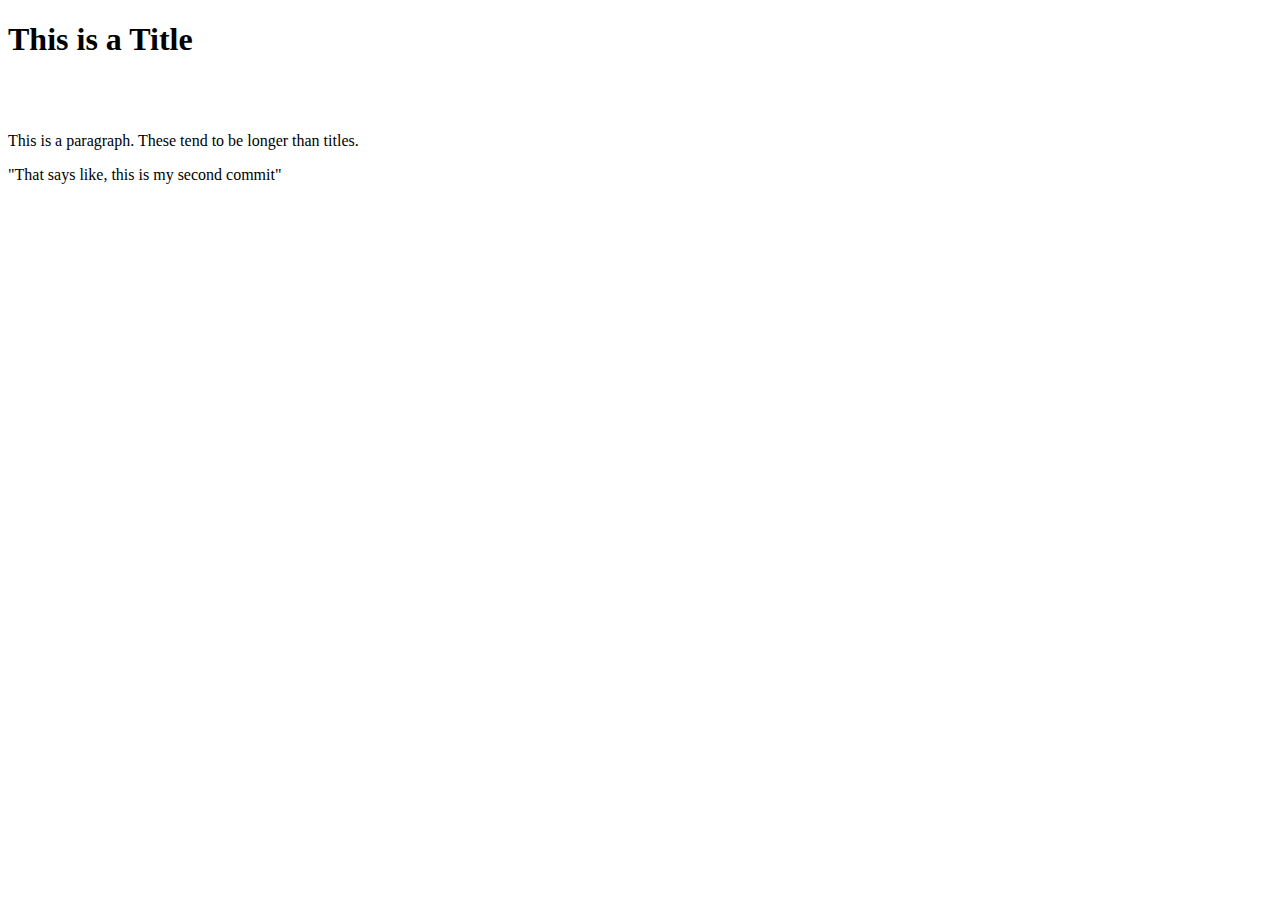
<file: Project/HelloHTML/index.html>
<!DOCTYPE html>
<html>
  <head>
    <meta charset="utf-8">
    <title>Hello, HTML!</title>
  </head>
  <body>
    <h1>This is a Title</h1>
    <br>
    <br>
    <p> This is a paragraph. These tend to be longer than titles. </p>
    <p>"That says like, this is my second commit"</p>
  </body>
</html>
</file>
